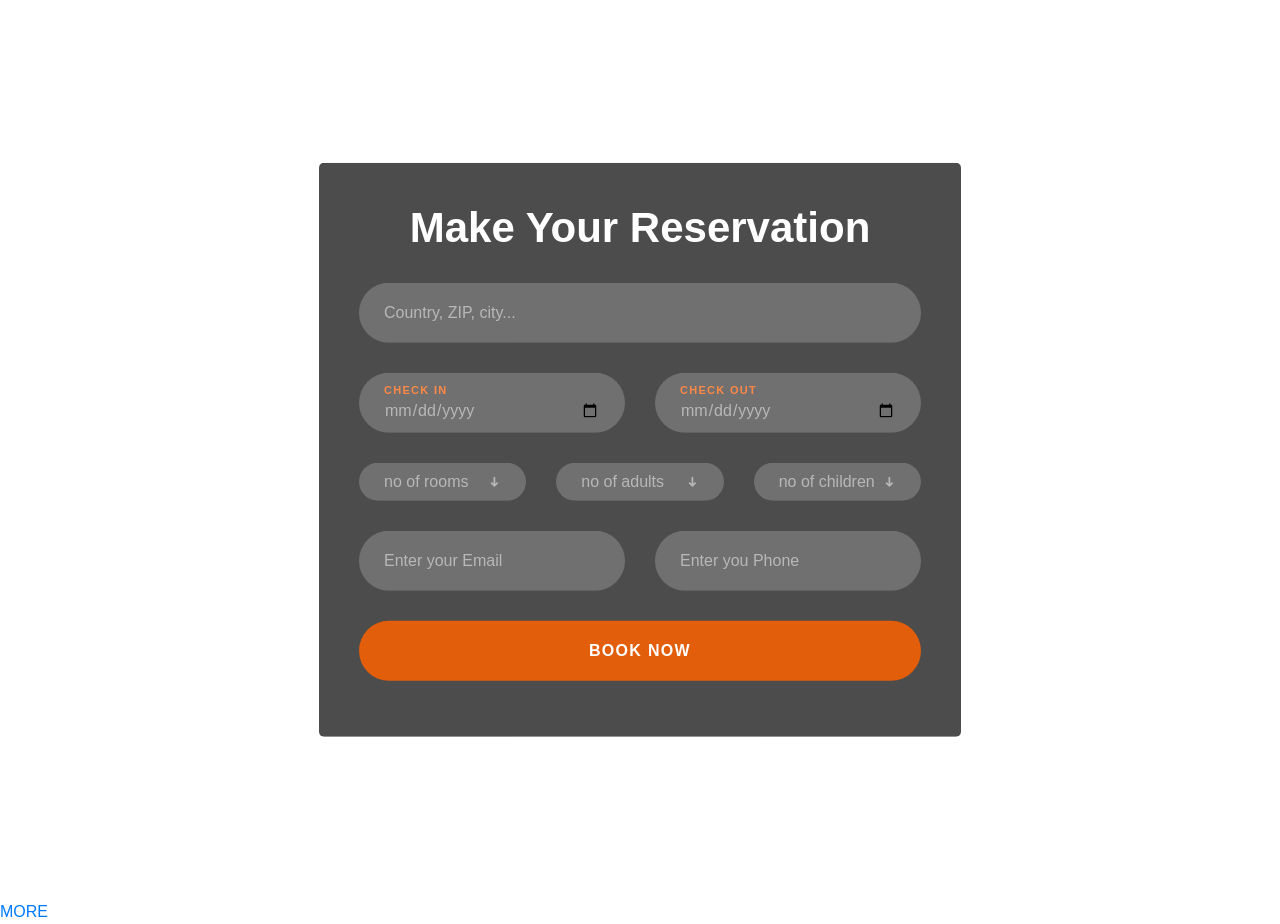
<file: schedule.html>
<html>
<head>
    <title>

    </title>
</head>
                               
                               
                               
          <body>                    
                               
                               
                               <link href='https://maxcdn.bootstrapcdn.com/bootstrap/4.1.1/css/bootstrap.min.css' rel='stylesheet'>
                                <link href='' rel='stylesheet'>
                                <style>body {
    background-image: url('https://i.pinimg.com/originals/33/9f/da/339fdab9ac1a4c6bb998a1f77229c066.jpg')
}

.section {
    position: relative;
    height: 100vh;
}

.section .section-center {
    position: absolute;
    top: 50%;
    left: 0;
    right: 0;
    -webkit-transform: translateY(-50%);
    transform: translateY(-50%);
}

#booking {
    font-family: 'Raleway', sans-serif;
}

.booking-form {
    position: relative;
    max-width: 642px;
    width: 100%;
    margin: auto;
    padding: 40px;
    overflow: hidden;
    background-image: url('https://i.imgur.com/8z1tx3u.jpg');
    background-size: cover;
    border-radius: 5px;
    z-index: 20;
}

.booking-form::before {
    content: '';
    position: absolute;
    left: 0;
    right: 0;
    bottom: 0;
    top: 0;
    background: rgba(0, 0, 0, 0.7);
    z-index: -1;
}

.booking-form .form-header {
    text-align: center;
    position: relative;
    margin-bottom: 30px;
}

.booking-form .form-header h1 {
    font-weight: 700;
    text-transform: capitalize;
    font-size: 42px;
    margin: 0px;
    color: #fff;
}

.booking-form .form-group {
    position: relative;
    margin-bottom: 30px;
}

.booking-form .form-control {
    background-color: rgba(255, 255, 255, 0.2);
    height: 60px;
    padding: 0px 25px;
    border: none;
    border-radius: 40px;
    color: #fff;
    -webkit-box-shadow: 0px 0px 0px 2px transparent;
    box-shadow: 0px 0px 0px 2px transparent;
    -webkit-transition: 0.2s;
    transition: 0.2s;
}

.booking-form .form-control::-webkit-input-placeholder {
    color: rgba(255, 255, 255, 0.5);
}

.booking-form .form-control:-ms-input-placeholder {
    color: rgba(255, 255, 255, 0.5);
}

.booking-form .form-control::placeholder {
    color: rgba(255, 255, 255, 0.5);
}

.booking-form .form-control:focus {
    -webkit-box-shadow: 0px 0px 0px 2px #ff8846;
    box-shadow: 0px 0px 0px 2px #ff8846;
}

.booking-form input[type="date"].form-control {
    padding-top: 16px;
}

.booking-form input[type="date"].form-control:invalid {
    color: rgba(255, 255, 255, 0.5);
}

.booking-form input[type="date"].form-control+.form-label {
    opacity: 1;
    top: 10px;
}

.booking-form select.form-control {
    -webkit-appearance: none;
    -moz-appearance: none;
    appearance: none;
}

.booking-form select.form-control:invalid {
    color: rgba(255, 255, 255, 0.5);
}

.booking-form select.form-control+.select-arrow {
    position: absolute;
    right: 15px;
    top: 50%;
    -webkit-transform: translateY(-50%);
    transform: translateY(-50%);
    width: 32px;
    line-height: 32px;
    height: 32px;
    text-align: center;
    pointer-events: none;
    color: rgba(255, 255, 255, 0.5);
    font-size: 14px;
}

.booking-form select.form-control+.select-arrow:after {
    content: '\279C';
    display: block;
    -webkit-transform: rotate(90deg);
    transform: rotate(90deg);
}

.booking-form select.form-control option {
    color: #000;
}

.booking-form .form-label {
    position: absolute;
    top: -10px;
    left: 25px;
    opacity: 0;
    color: #ff8846;
    font-size: 11px;
    font-weight: 700;
    text-transform: uppercase;
    letter-spacing: 1.3px;
    height: 15px;
    line-height: 15px;
    -webkit-transition: 0.2s all;
    transition: 0.2s all;
}

.booking-form .form-group.input-not-empty .form-control {
    padding-top: 16px;
}

.booking-form .form-group.input-not-empty .form-label {
    opacity: 1;
    top: 10px;
}

.booking-form .submit-btn {
    color: #fff;
    background-color: #e35e0a;
    font-weight: 700;
    height: 60px;
    padding: 10px 30px;
    width: 100%;
    border-radius: 40px;
    border: none;
    text-transform: uppercase;
    font-size: 16px;
    letter-spacing: 1.3px;
    -webkit-transition: 0.2s all;
    transition: 0.2s all;
}

.booking-form .submit-btn:hover,
.booking-form .submit-btn:focus {
    opacity: 0.9;
}</style>
                                <script type='text/javascript' src='https://cdnjs.cloudflare.com/ajax/libs/jquery/3.2.1/jquery.min.js'></script>
                                <script type='text/javascript' src='https://cdn.jsdelivr.net/npm/popper.js@1.16.0/dist/umd/popper.min.js'></script>
                                <script type='text/javascript' src='https://maxcdn.bootstrapcdn.com/bootstrap/4.1.1/js/bootstrap.min.js'></script>
                                <script type='text/javascript'></script> 



    
<div id="booking" class="section">
    <div class="section-center">
        <div class="container">
            <div class="row">
                <div class="booking-form">
                    <div class="form-header">
                        <h1>Make your reservation</h1>
                    </div>
                    <form id="booking-form" action="/php/schedule.php" method="post">
                        <div class="form-group">
                            <input class="form-control" type="text" placeholder="Country, ZIP, city...">
                            <span class="form-label">Destination</span>
                        </div>
                        <div class="row">
                            <div class="col-md-6">
                                <div class="form-group">
                                    <input class="form-control" type="date" required>
                                    <span class="form-label">Check In</span>
                                </div>
                            </div>
                            <div class="col-md-6">
                                <div class="form-group">
                                    <input class="form-control" type="date" required>
                                    <span class="form-label">Check out</span>
                                </div>
                            </div>
                        </div>
                        <div class="row">
                            <div class="col-md-4">
                                <div class="form-group">
                                    <select class="form-control" required>
                                        <option value="" selected hidden>no of rooms</option>
                                        <option>1</option>
                                        <option>2</option>
                                        <option>3</option>
                                    </select>
                                    <span class="select-arrow"></span>
                                    <span class="form-label">Rooms</span>
                                </div>
                            </div>
                            <div class="col-md-4">
                                <div class="form-group">
                                    <select class="form-control" required>
                                        <option value="" selected hidden>no of adults</option>
                                        <option>1</option>
                                        <option>2</option>
                                        <option>3</option>
                                    </select>
                                    <span class="select-arrow"></span>
                                    <span class="form-label">Adults</span>
                                </div>
                            </div>
                            <div class="col-md-4">
                                <div class="form-group">
                                    <select class="form-control" required>
                                        <option value="" selected hidden>no of children</option>
                                        <option>0</option>
                                        <option>1</option>
                                        <option>2</option>
                                    </select>
                                    <span class="select-arrow"></span>
                                    <span class="form-label">Children</span>
                                </div>
                            </div>
                        </div>
                        <div class="row">
                            <div class="col-md-6">
                                <div class="form-group">
                                    <input class="form-control" type="email" placeholder="Enter your Email">
                                    <span class="form-label">Email</span>
                                </div>
                            </div>
                            <div class="col-md-6">
                                <div class="form-group">
                                    <input class="form-control" type="tel" placeholder="Enter you Phone">
                                    <span class="form-label">Phone</span>
                                </div>
                            </div>
                        </div>
                        <div class="form-btn">
                            <button class="submit-btn">Book Now</button>
                        </div>
                    </form>
                </div>
            </div>
        </div>
    </div>
</div> 
<a target="_blank" href="https://gosnippets.com" class="white-mode">MORE</a>
</body>
</html>
</file>
